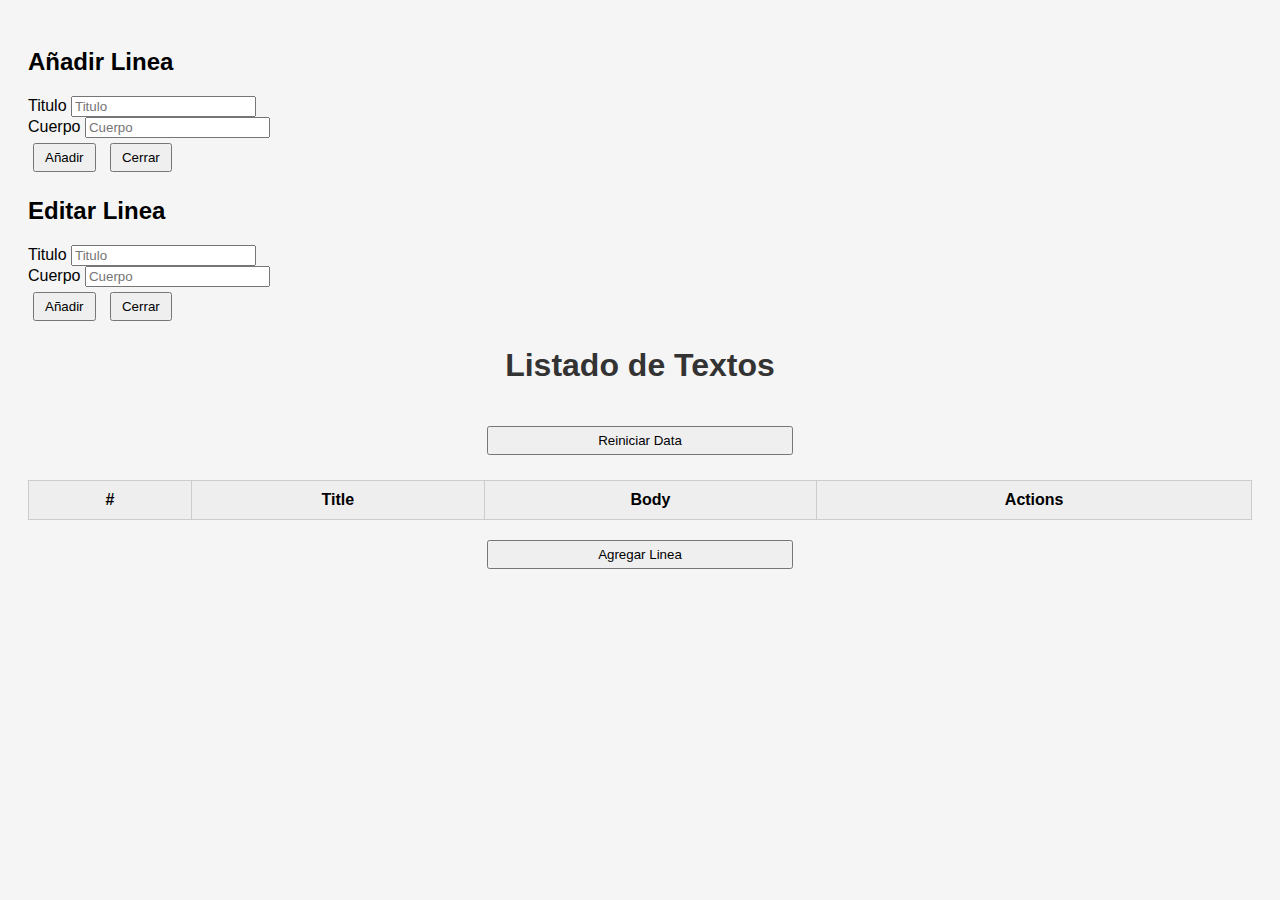
<file: index.html>
<!DOCTYPE html>
<html lang="en">
<head>
    <meta charset="UTF-8">
    <meta name="viewport" content="width=device-width, initial-scale=1.0">
    <title>TP Entregable</title>
    <link rel="stylesheet" href="style.css">
</head>
<body>

    <div id="addModal" class="modal">
        <div class="modal-content">
            <div class="modal-header">
                <h2>Añadir Linea</h2>
            </div>
            <p id="modalId" style="display: none;"></p>
            <div class="modal-Input">
                <label for="titlePut">Titulo</label>
                <input type="text" name="titlePut" id="addTitle" placeholder="Titulo">
            </div>
            <div class="modal-Input">
                <label for="bodyPut">Cuerpo</label>
                <input type="text" name="bodyPut" id="addBody" placeholder="Cuerpo">
            </div>
            <div class="modal-button">
                <button onclick="addLine()">Añadir</button>
                <button onclick="document.getElementById('addModal').style.display = 'none'">Cerrar</button>
            </div>
        </div>
    </div>

<div id="editModal" class="modal">
        <div class="modal-content">
            <div class="modal-header">
                <h2>Editar Linea</h2>
            </div>
            <p id="modalId" style="display: none;"></p>
            <div class="modal-Input">
                <label for="titleUpt">Titulo</label>
                <input type="text" name="titleUpt" id="uptTitle" placeholder="Titulo">
            </div>
            <div class="modal-Input">
                <label for="bodyUpt">Cuerpo</label>
                <input type="text" name="bodyUpt" id="uptBody" placeholder="Cuerpo">
            </div>
            <div class="modal-button">
                <button onclick="editRow()">Añadir</button>
                <button onclick="document.getElementById('editModal').style.display = 'none'">Cerrar</button>
            </div>
        </div>
    </div>

    <h1>Listado de Textos</h1>

    <div class="buttons">
        <button onclick="ResetAll()" style="width: 25%; margin-top: 20px;">Reiniciar Data</button>
    </div>

    <table>
        <thead>
            <tr>
                <th>#</th>
                <th>Title</th>
                <th>Body</th>
                <th>Actions</th>
            </tr>
        </thead>
        <tbody id="table"></tbody>
    </table>
    <footer>
        <div class="buttons">
            <button onclick="addLine()" style="width: 25%; margin-top: 20px;">Agregar Linea</button>
        </div>
    </footer>

    <script src="script.js"></script>
</body>
</html>
</file>
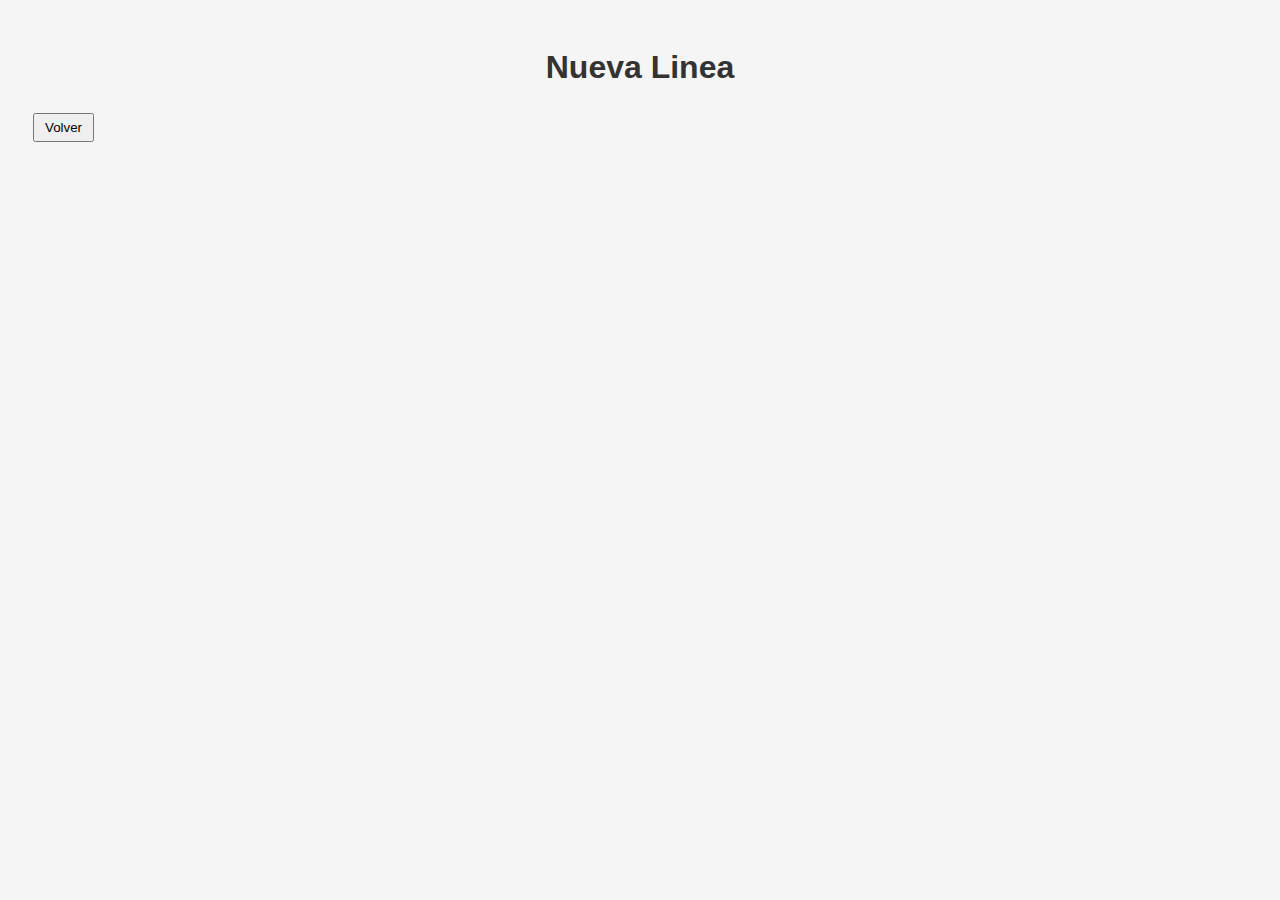
<file: add-student.html>
<!DOCTYPE html>
<html lang="en">
<head>
    <meta charset="UTF-8">
    <meta name="viewport" content="width=device-width, initial-scale=1.0">
    <title>Agregar Linea</title>
    <link rel="stylesheet" href="style.css">
</head>
<body>

    <h1>Nueva Linea</h1>

    

    <button onclick="window.location.href='index.html'">Volver</button>

    <script src="script.js"></script>

</body>
</html>
</file>
<file: style.css>
body{
    font-family: Arial, sans-serif;
    padding: 20px;
    background-color: #f5f5f5;
}

h1{
    text-align: center;
    color: #333;
}

table{
    width: 100%;
    border-collapse: collapse;
    margin-top: 20px;
    border:7px none black;
}

th,td{
    padding: 10px;
    border: 1px solid #ccc;
}

th{
    background-color: #eee;
}
button{
    padding: 5px 10px;
    margin: 5px;
}
.buttons{
    display: flexbox ;
    width: 100%;
    text-align: center;
}
</file>
